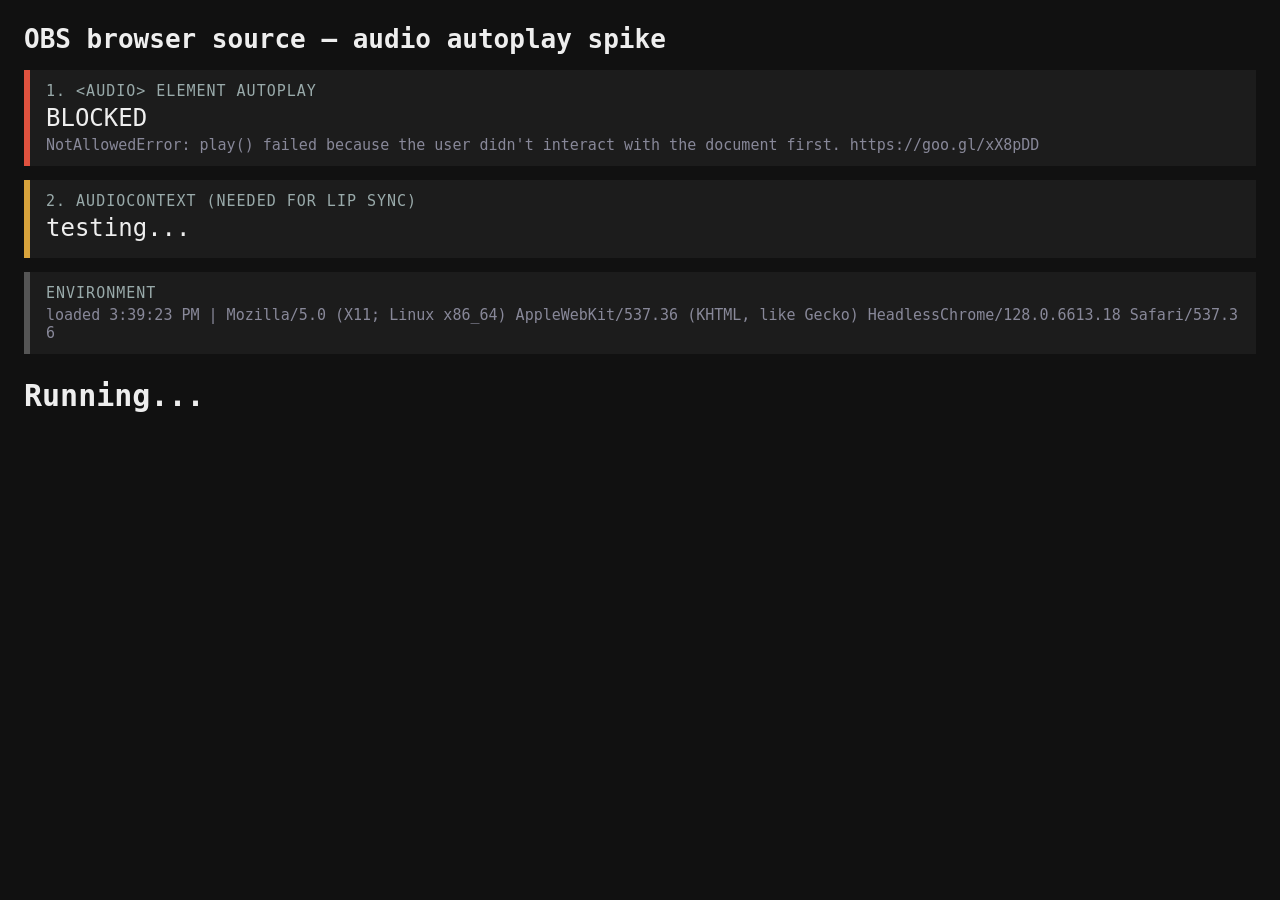
<file: autoplay_test.html>
<!DOCTYPE html>
<!--
  Autoplay spike for OBS browser sources.

  Answers one question: can a browser source play SOUND on page load with no user
  gesture? Tests the two mechanisms independently, because they are gated separately:

    1. <audio> element  -> play() returns a promise that rejects with NotAllowedError
                           if blocked by autoplay policy.
    2. AudioContext     -> starts in state "suspended" if blocked, "running" if not.

  The design in DESIGN_BROWSER_OVERLAY.md needs BOTH: the <audio> element to play the
  TTS, and the AudioContext to analyse it for lip sync.

  HOW TO USE
    1. In OBS: + -> Browser -> tick "Local file" -> browse to this file.
    2. Set width 800, height 600. Tick "Control audio via OBS".
    3. Read the result on screen. You should also HEAR two short beeps.
    4. Compare against opening this same file directly in Chrome, where it should be
       blocked -- that confirms the test itself works.

  No server needed. The test tone is generated in JS, so there are no external files.
-->
<html>
<head>
<meta charset="utf-8">
<style>
  body {
    background: #111; color: #eee; margin: 0; padding: 24px;
    font-family: Consolas, monospace; font-size: 20px;
  }
  h1 { font-size: 26px; margin: 0 0 16px; }
  .row { margin: 14px 0; padding: 12px 16px; border-left: 6px solid #555; background: #1c1c1c; }
  .pass { border-color: #3ac36a; }
  .fail { border-color: #e0523f; }
  .wait { border-color: #d8a33c; }
  .label { color: #9aa; font-size: 15px; text-transform: uppercase; letter-spacing: 1px; }
  .value { font-size: 24px; margin-top: 4px; }
  .detail { color: #889; font-size: 15px; margin-top: 4px; word-break: break-all; }
  #verdict { margin-top: 24px; font-size: 30px; font-weight: bold; }
</style>
</head>
<body>

<h1>OBS browser source &mdash; audio autoplay spike</h1>

<div class="row wait" id="row-audio">
  <div class="label">1. &lt;audio&gt; element autoplay</div>
  <div class="value" id="v-audio">testing...</div>
  <div class="detail" id="d-audio"></div>
</div>

<div class="row wait" id="row-ctx">
  <div class="label">2. AudioContext (needed for lip sync)</div>
  <div class="value" id="v-ctx">testing...</div>
  <div class="detail" id="d-ctx"></div>
</div>

<div class="row" id="row-env">
  <div class="label">Environment</div>
  <div class="detail" id="d-env"></div>
</div>

<div id="verdict">Running...</div>

<script>
// ---- Generate a short test tone as a real WAV blob (no external files) ----
function makeWavBlob(freq, seconds, sampleRate) {
  const n = Math.floor(sampleRate * seconds);
  const buf = new ArrayBuffer(44 + n * 2);
  const dv = new DataView(buf);
  const str = (off, s) => { for (let i = 0; i < s.length; i++) dv.setUint8(off + i, s.charCodeAt(i)); };

  str(0, 'RIFF');  dv.setUint32(4, 36 + n * 2, true);  str(8, 'WAVE');
  str(12, 'fmt '); dv.setUint32(16, 16, true);
  dv.setUint16(20, 1, true);            // PCM
  dv.setUint16(22, 1, true);            // mono
  dv.setUint32(24, sampleRate, true);
  dv.setUint32(28, sampleRate * 2, true);
  dv.setUint16(32, 2, true);
  dv.setUint16(34, 16, true);
  str(36, 'data'); dv.setUint32(40, n * 2, true);

  for (let i = 0; i < n; i++) {
    // fade in/out so it doesn't click
    const env = Math.min(1, i / 1000, (n - i) / 1000);
    dv.setInt16(44 + i * 2, Math.sin(2 * Math.PI * freq * i / sampleRate) * 0.25 * env * 32767, true);
  }
  return new Blob([buf], { type: 'audio/wav' });
}

function set(rowId, valId, detId, state, value, detail) {
  document.getElementById(rowId).className = 'row ' + state;
  document.getElementById(valId).textContent = value;
  document.getElementById(detId).textContent = detail || '';
}

const results = {};

function verdict() {
  if (results.audio === undefined || results.ctx === undefined) return;
  const el = document.getElementById('verdict');
  if (results.audio && results.ctx) {
    el.textContent = 'PASS — browser-played audio + lip sync will work.';
    el.style.color = '#3ac36a';
  } else if (results.audio && !results.ctx) {
    el.textContent = 'PARTIAL — audio plays, but lip sync needs the server-side envelope fallback.';
    el.style.color = '#d8a33c';
  } else {
    el.textContent = 'FAIL — keep audio on the server (pygame); animate from a precomputed envelope.';
    el.style.color = '#e0523f';
  }
}

// ---- Test 1: <audio> element ----
const blob = makeWavBlob(440, 0.6, 44100);
const audio = new Audio(URL.createObjectURL(blob));
audio.play().then(() => {
  results.audio = true;
  set('row-audio', 'v-audio', 'd-audio', 'pass', 'ALLOWED', 'play() resolved. You should have heard a 440Hz beep.');
  verdict();
}).catch(err => {
  results.audio = false;
  set('row-audio', 'v-audio', 'd-audio', 'fail', 'BLOCKED', err.name + ': ' + err.message);
  verdict();
});

// ---- Test 2: AudioContext ----
setTimeout(() => {
  try {
    const Ctx = window.AudioContext || window.webkitAudioContext;
    const ctx = new Ctx();
    const report = () => {
      const running = ctx.state === 'running';
      results.ctx = running;
      set('row-ctx', 'v-ctx', 'd-ctx', running ? 'pass' : 'fail',
          running ? 'RUNNING' : 'SUSPENDED',
          'AudioContext.state = "' + ctx.state + '"' +
          (running ? '. A 660Hz beep should follow.' : '. Needs a user gesture to resume.'));
      if (running) {
        const osc = ctx.createOscillator();
        const gain = ctx.createGain();
        osc.frequency.value = 660;
        gain.gain.value = 0.15;
        osc.connect(gain); gain.connect(ctx.destination);
        osc.start(); osc.stop(ctx.currentTime + 0.6);
      }
      verdict();
    };
    // give the context a moment to settle before reading state
    setTimeout(report, 300);
  } catch (e) {
    results.ctx = false;
    set('row-ctx', 'v-ctx', 'd-ctx', 'fail', 'ERROR', String(e));
    verdict();
  }
}, 1000);

// ---- Environment ----
document.getElementById('d-env').textContent =
  'loaded ' + new Date().toLocaleTimeString() + '  |  ' + navigator.userAgent;
</script>

</body>
</html>
</file>
